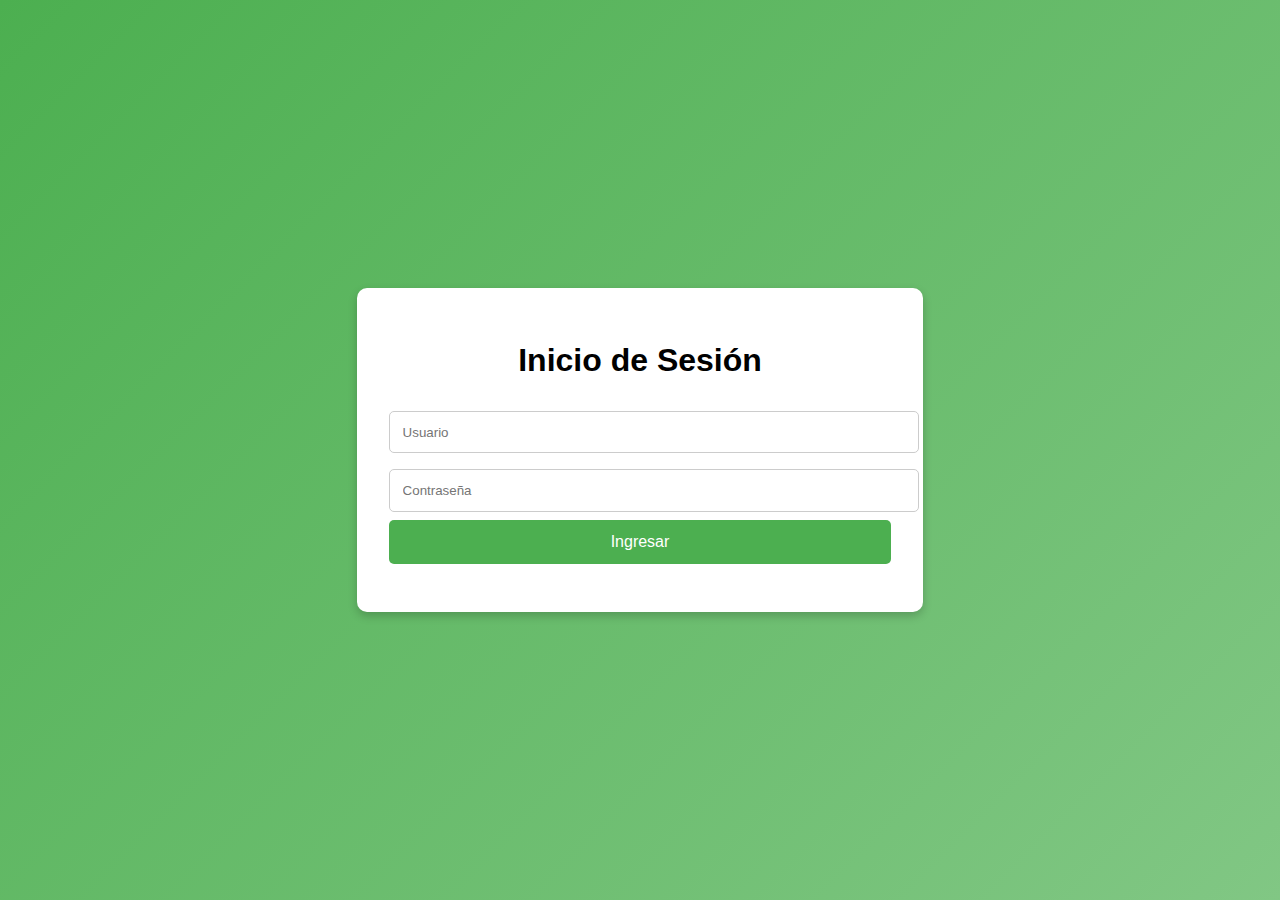
<file: index.html>
<!DOCTYPE html>
<html lang="en">
<head>
    <meta charset="UTF-8">
    <meta name="viewport" content="width=device-width, initial-scale=1.0">
    <title>Login</title>
    <link rel="stylesheet" href="css/styles.css">
</head>
<body>
    <div class="login-container">
        <h1>Inicio de Sesión</h1>
        <form id="loginForm">
            <input type="text" id="username" placeholder="Usuario" required>
            <input type="password" id="password" placeholder="Contraseña" required>
            <button type="submit">Ingresar</button>
        </form>
        <p id="error-message"></p>
    </div>
    <script src="javascript/script.js"></script>
</body>
</html>
</file>
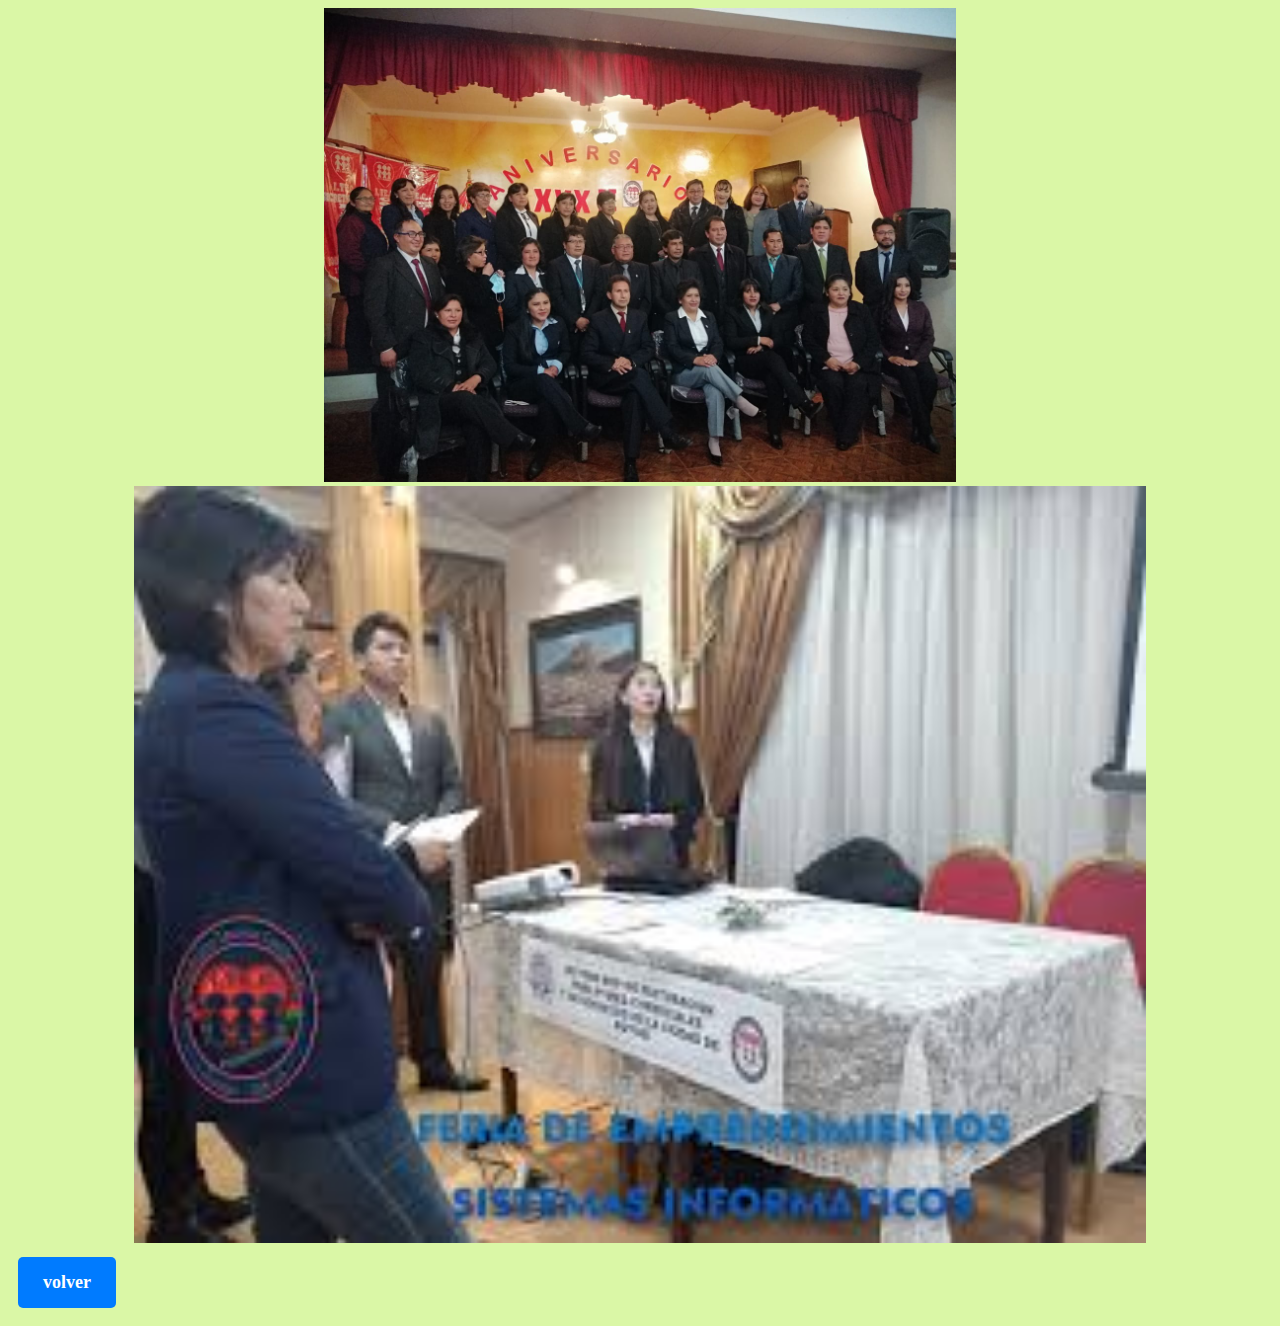
<file: paginas secundarias/docentes.html>
<!DOCTYPE html>
<html>
<head>
	<style type="text/css">
		a {
            text-decoration: none;
            display: inline-block;
            margin: 10px;
            padding: 15px 25px;
            background-color: #007bff; 
            color: white;
            border: none;
            border-radius: 5px;
            font-size: 18px;
            font-weight: bold;
            transition: background-color 0.3s ease, transform 0.2s ease;
    }
	</style>
	<meta charset="utf-8">
	<meta name="viewport" content="width=device-width, initial-scale=1">
	<title></title>
</head>
<body bgcolor="#DAF7A6">
	<center>
		<img src="imagen33.jpg"width="50%">
<img src="imagen34.jpg"width="80%"></center>
<a href="inicio2.html">volver</a>
</body>
</html>
</file>
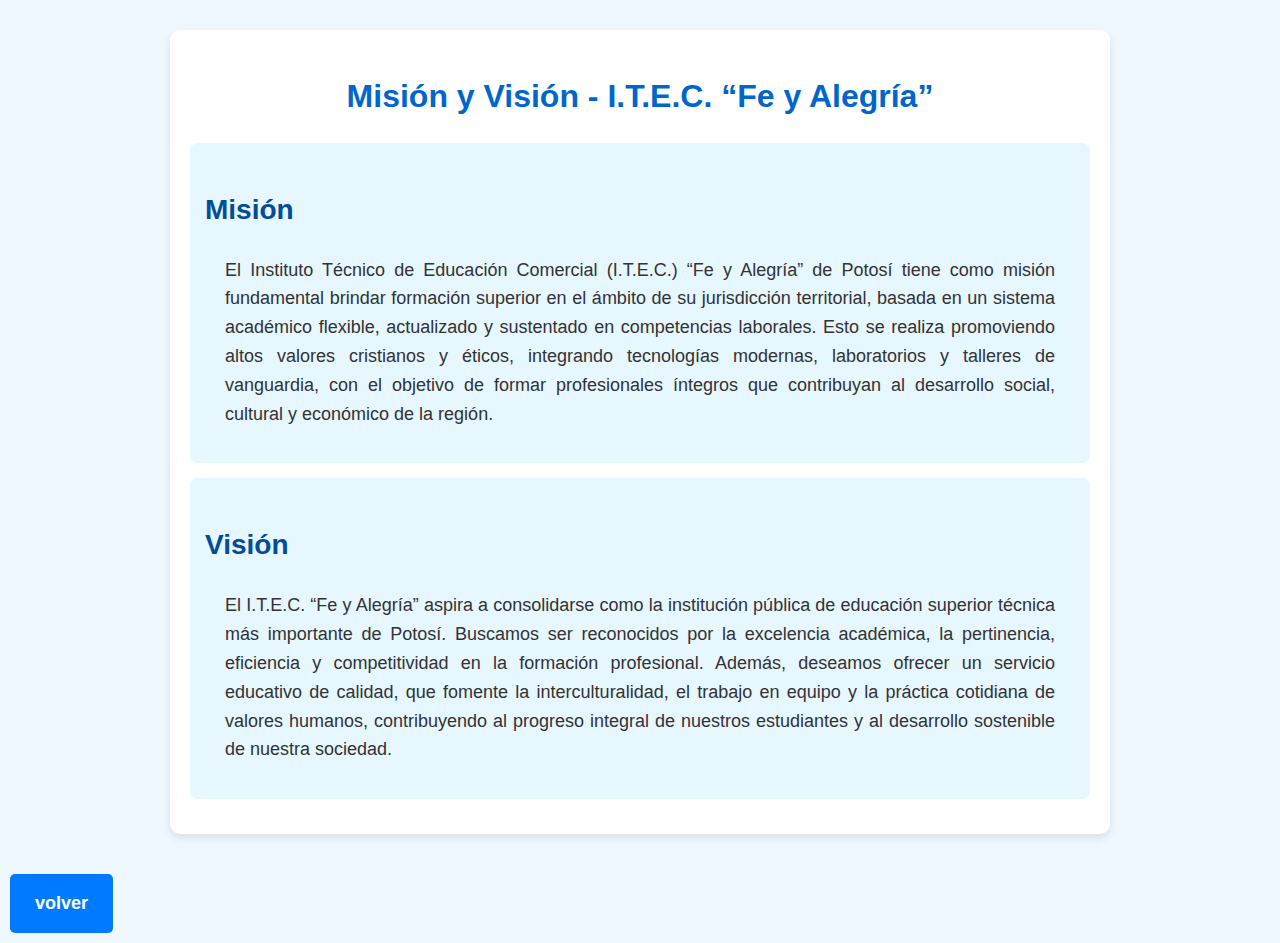
<file: paginas secundarias/vision-mision.html>
<!DOCTYPE html>
<html lang="es">
<head>
  <title>Misión y Visión - I.T.E.C. Fe y Alegría</title>
  <style>
    body {
      font-family: 'Arial', sans-serif;
      margin: 0;
      padding: 0;
      background-color: #f0f8ff;
      color: #333;
      line-height: 1.6;
    }
    .f2 {
      max-width: 900px;
      margin: 30px auto;
      padding: 20px;
      background-color: #ffffff;
      box-shadow: 0 4px 8px rgba(0, 0, 0, 0.1); 
      border-radius: 10px;
    }
    h1 {
      text-align: center;
      color: #0066cc;
      font-size: 32px;
      margin-bottom: 20px;
    }

    h2 {
      color: #004d99;
      margin-top: 30px;
      font-size: 28px;
    }
    p {
      text-align: justify;
      font-size: 18px;
      margin-bottom: 20px;
      padding-left: 20px;
      padding-right: 20px;
    }
    .F1 {
      background-color: #e6f7ff;
      padding: 15px;
      margin-bottom: 15px;
      border-radius: 8px;
    }
    a{
      text-decoration: none;
      display: inline-block;
      margin: 10px;
      padding: 15px 25px;
      background-color: #007bff; 
      color: white;
      border: none;
      border-radius: 5px;
      font-size: 18px;
      font-weight: bold;
      transition: background-color 0.3s ease, transform 0.2s ease;
    }
  </style>
</head>
<body>

  <div class="f2">
    <h1>Misión y Visión - I.T.E.C. “Fe y Alegría”</h1>
    
    <div class="F1">
      <h2>Misión</h2>
      <p>El Instituto Técnico de Educación Comercial (I.T.E.C.) “Fe y Alegría” de Potosí tiene como misión fundamental brindar formación superior en el ámbito de su jurisdicción territorial, basada en un sistema académico flexible, actualizado y sustentado en competencias laborales. Esto se realiza promoviendo altos valores cristianos y éticos, integrando tecnologías modernas, laboratorios y talleres de vanguardia, con el objetivo de formar profesionales íntegros que contribuyan al desarrollo social, cultural y económico de la región.</p>
    </div>

    <div class="F1">
      <h2>Visión</h2>
      <p>El I.T.E.C. “Fe y Alegría” aspira a consolidarse como la institución pública de educación superior técnica más importante de Potosí. Buscamos ser reconocidos por la excelencia académica, la pertinencia, eficiencia y competitividad en la formación profesional. Además, deseamos ofrecer un servicio educativo de calidad, que fomente la interculturalidad, el trabajo en equipo y la práctica cotidiana de valores humanos, contribuyendo al progreso integral de nuestros estudiantes y al desarrollo sostenible de nuestra sociedad.</p>
    </div>
  </div><a href="inicio2.html">volver</a>

</body>
</html>
</file>
<file: css/styles.css>
/* styles.css */
body {
    font-family: Arial, sans-serif;
    background: linear-gradient(135deg, #4CAF50, #81C784);
    margin: 0;
    display: flex;
    justify-content: center;
    align-items: center;
    height: 100vh;
}

.login-container {
    background: #fff;
    padding: 2rem;
    border-radius: 10px;
    box-shadow: 0 4px 10px rgba(0, 0, 0, 0.2);
    text-align: center;
}

.login-container h1 {
    margin-bottom: 1.5rem;
}

.login-container input {
    width: 100%;
    padding: 0.8rem;
    margin: 0.5rem 0;
    border: 1px solid #ccc;
    border-radius: 5px;
}

.login-container button {
    width: 100%;
    padding: 0.8rem;
    background: #4CAF50;
    color: #fff;
    border: none;
    border-radius: 5px;
    cursor: pointer;
    font-size: 1rem;
}

.login-container button:hover {
    background: #45a049;
}

#error-message {
    color: red;
    margin-top: 1rem;
}
</file>
